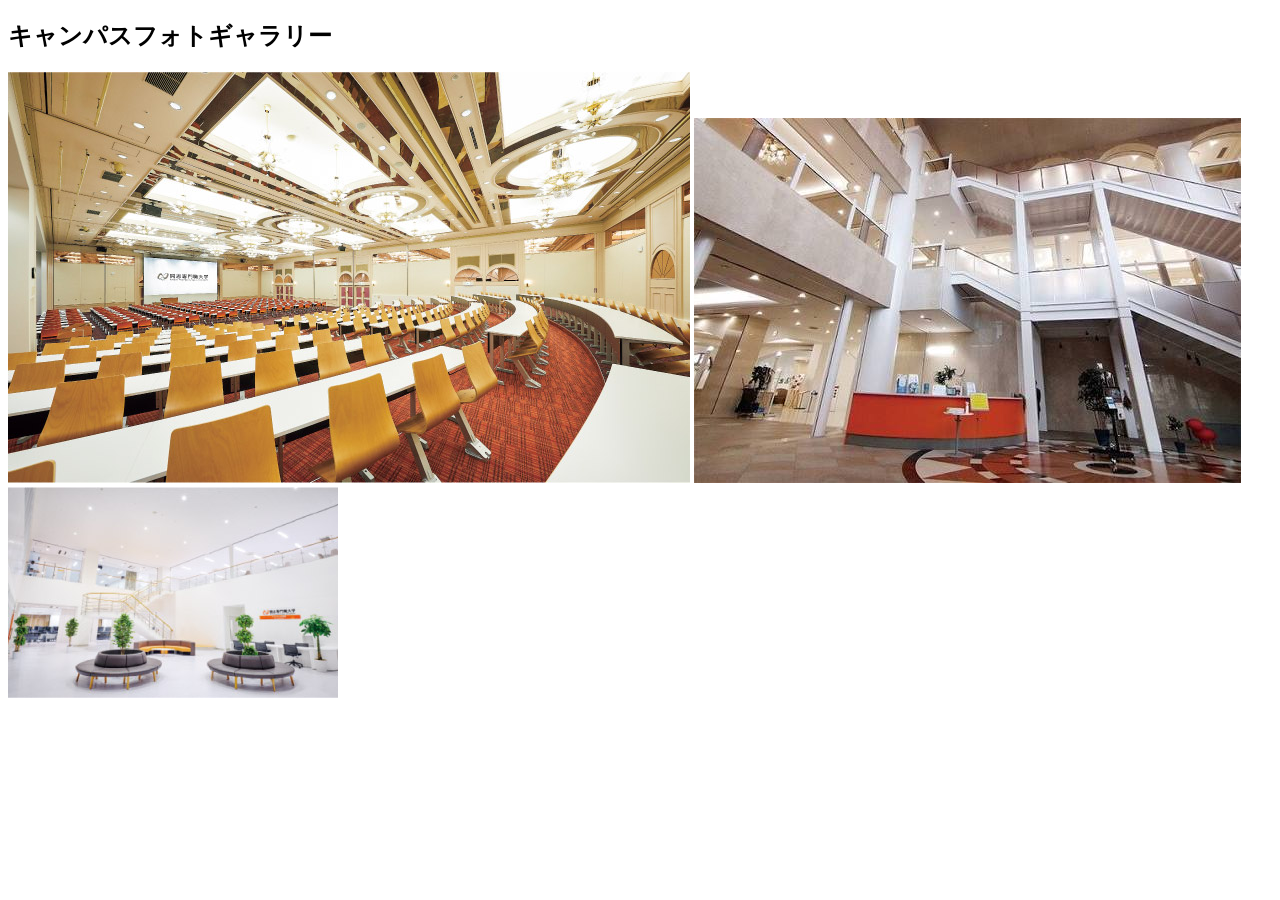
<file: campus.html>
<!DOCTYPE html>
<html lang="en">
<head>
    <meta charset="UTF-8">
    <meta name="viewport" content="width=device-width, initial-scale=1.0">
    <title>大学風景</title>
</head>
<body>
    <div class="gallery-container">
        <h2>キャンパスフォトギャラリー</h2>
        <div class="gallery-grid">
            <img src="imsges/campus1.jpg" alt="大学の校舎">
            <img src="imsges/campus2.jpg" alt="講義室の様子">
            <img src="imsges/campus3.jpg" alt="図書館">
        </div>
    </div>
</body>
</html>
</file>
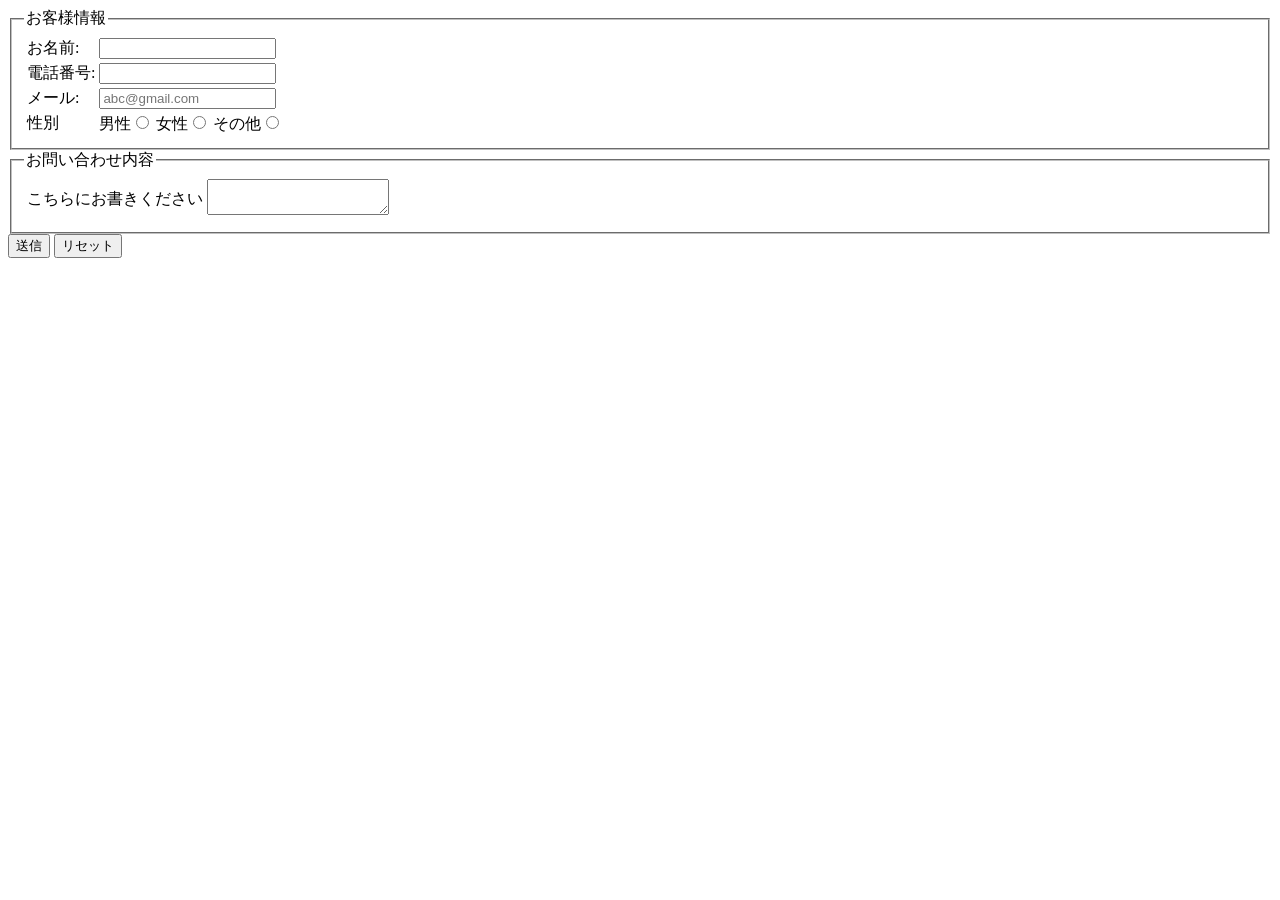
<file: toiawase.html>
<!DOCTYPE html>
<html lang="jp">
<head>
    <meta charset="UTF-8">
    <meta name="viewport" content="width=device-width, initial-scale=1.0">
    <title>お問い合わせ</title>
</head>
<body>
    <form action="">
        <fieldset>
            <legend>お客様情報</legend>
            <table>
            <tr>
                <td>お名前:</td>
                <td><input type="text"><i class="fa-solid fa-user"></i></td>
            </tr>
            <tr>
                <td>電話番号:</td>
                <td><input type="text"><i class="fa-solid fa-phone"></i></td>
            </tr>
            <tr>
                <td>メール:</td>
                <td><input type="text" placeholder="abc@gmail.com"><i class="fa-regular fa-envelope"></i></td>
            </tr>
            <tr>
                <td>性別</td>
                <td>
                    男性<input type="radio" name="g">
                    女性<input type="radio" name="g">
                    その他<input type="radio" name="g">
                </td>
            </tr>
        </table>
        </fieldset>
        <fieldset>
            <legend>お問い合わせ内容</legend>
            <table>
                <tr>
                    <td>こちらにお書きください</td>
                    <td><textarea name="" id=""></textarea></td>
                </tr>
            </table>
        </fieldset>
    </form>
    <button>送信</button>
    <button>リセット</button>
</body>
</html>
</file>
